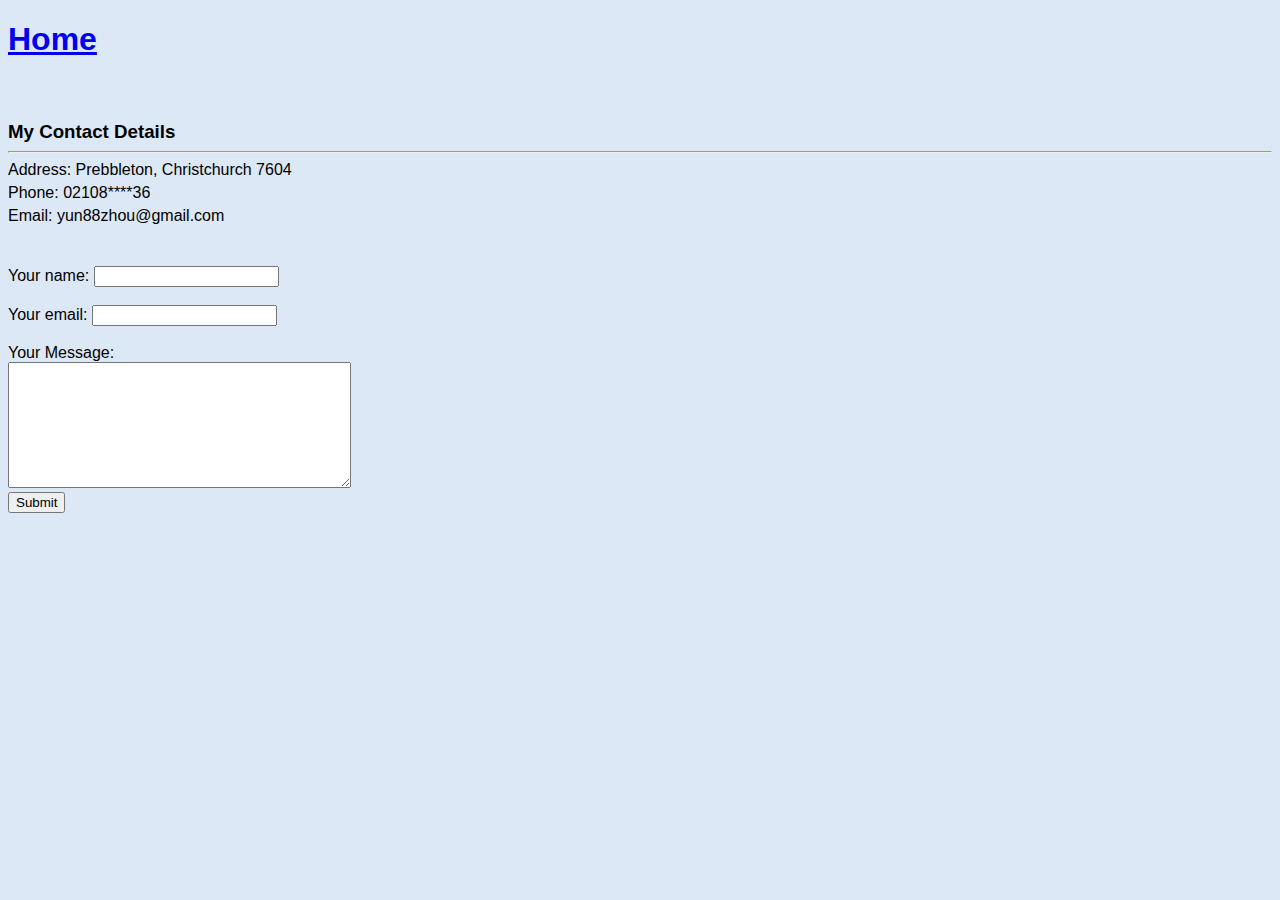
<file: contactMe.html>
<!DOCTYPE html>
<html lang="en">
<head>
    <meta charset="UTF-8">
    <meta http-equiv="X-UA-Compatible" content="IE=edge">
    <meta name="viewport" content="width=device-width, initial-scale=1.0">
    <title>Contact Me</Menu></title>
    <link rel="stylesheet" type="text/css" href="style.css">
</head>
<body>
    <header>
        <h1><a href="index.html">Home</a></h1>
    </header>

    <br>
    <br>
    <h3>My Contact Details</h3>
    <hr>
    <p>Address: Prebbleton, Christchurch 7604 </p>
    <p>Phone: 02108****36</p>
    <p>Email: yun88zhou@gmail.com</p><br><br>
    <form class="" action="mailto:yun88zhou@gmail.com" method="post" enctype="text/plain">
        <label>Your name:</label>
        <input type="text" name="yourName" value=""><br><br>
        <label>Your email:</label>
        <input type="email" name="yourEmail" value=""><br><br>
        <label>Your Message:</label><br>
        <textarea name="yourMessage" rows="8" cols="40"></textarea><br>
        <input type="submit" name="">


    </form>
</body>
</html>
</file>
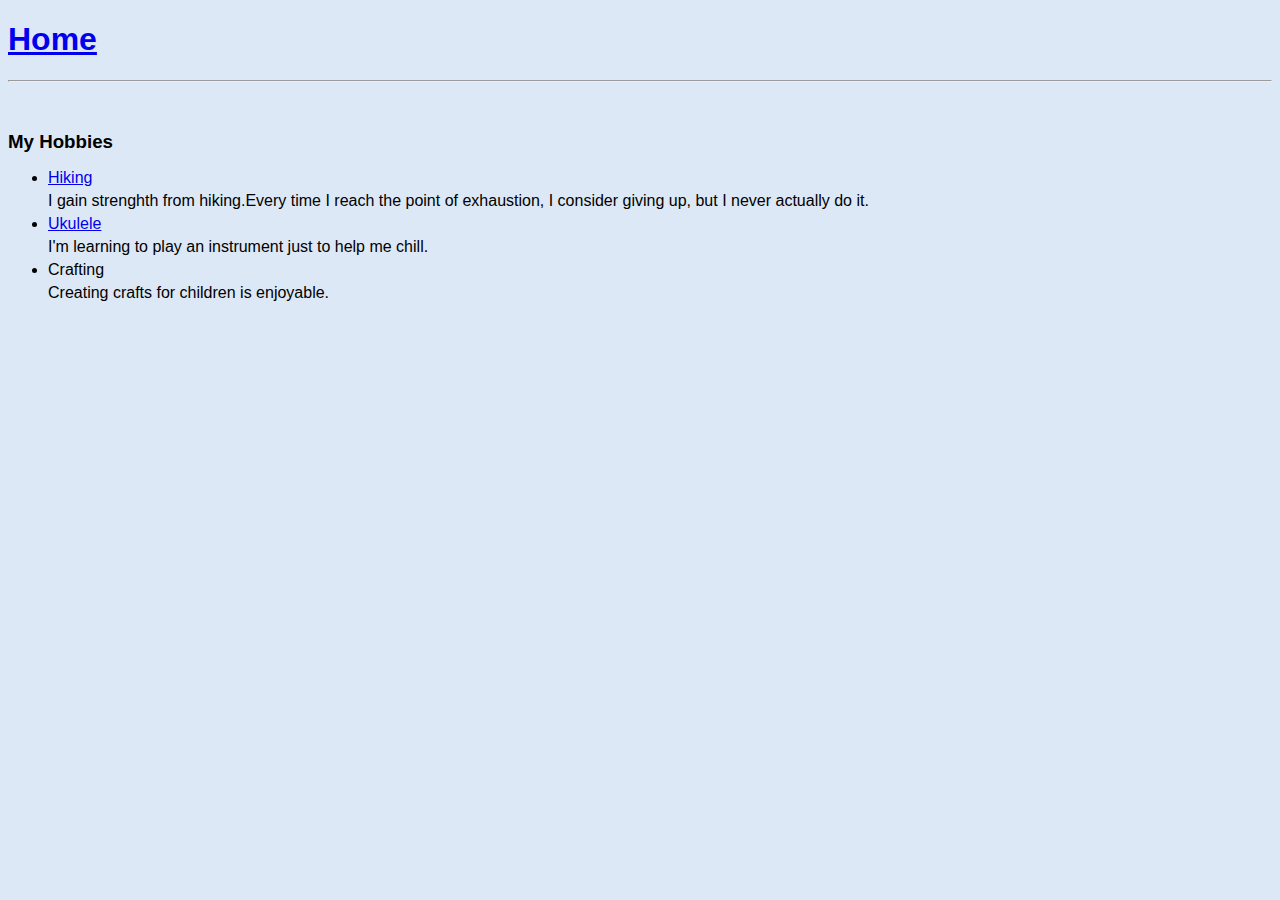
<file: hobbies.html>
<!DOCTYPE html>
<html lang="en">
<head>
    <meta charset="UTF-8">
    <meta http-equiv="X-UA-Compatible" content="IE=edge">
    <meta name="viewport" content="width=device-width, initial-scale=1.0">
    <title>Hobbies</title>
    <link rel="stylesheet" type="text/css" href="style.css">
</head>
<body>
    
    <header>
        <h1><a href="index.html">Home</a></h1>
    </header>
    <hr>
    <br>
    <br>
    <h3>My Hobbies</h3>
    <ul>
        <li><a href="https://twitter.com/i/status/1637753675396575235" target="_blank">Hiking</a></li>
        <p>I gain strenghth from hiking.Every time I reach the point of exhaustion, I consider giving up, but I never actually do it.</p>
        <li><a href="https://twitter.com/i/status/1637750389645934595" target="_blank">Ukulele</a></li>
        <p>I'm learning to play an instrument just to help me chill.</p>
        <li>Crafting</li>
        <p>Creating crafts for children is enjoyable.</p>
        
    </ul>
   



    
</body>
</html>
</file>
<file: style.css>
body{
    background-color:rgb(221, 232, 246);
    font-family:Calibri,sans-serif;
}

h2{
    color:dimgray;
}

p,h2,h3,h4,h5{
    margin-bottom:5px;
    margin-top: 5px;
}
</file>
